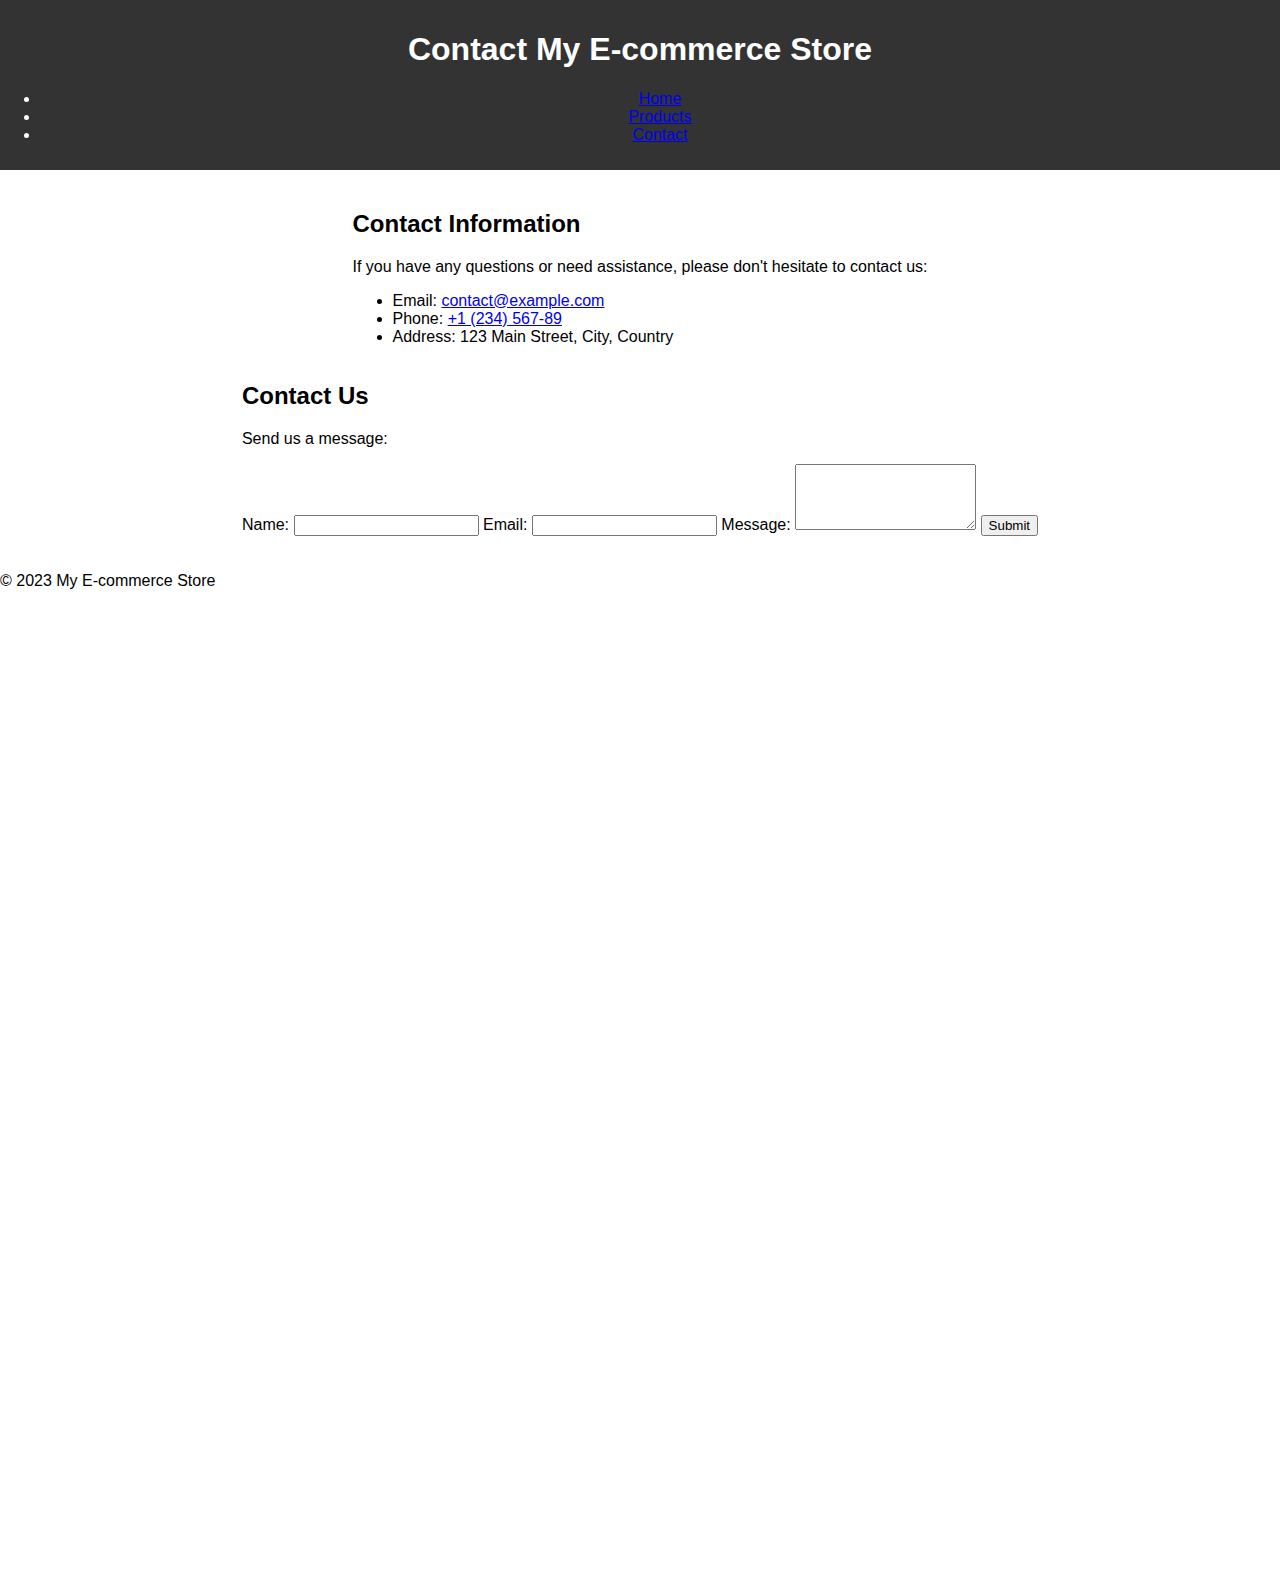
<file: contact.html>
<!DOCTYPE html>
<html lang="en">
<head>
	<!-- Google tag (gtag.js) -->
	<script async src="https://www.googletagmanager.com/gtag/js?id=G-LX2ZP2NCZZ"></script>
	<script>
	  window.dataLayer = window.dataLayer || [];
	  function gtag(){dataLayer.push(arguments);}
	  gtag('js', new Date());

	  gtag('config', 'G-LX2ZP2NCZZ');
	</script>
	<!-- Google Tag Manager -->
	<script>(function(w,d,s,l,i){w[l]=w[l]||[];w[l].push({'gtm.start':
	new Date().getTime(),event:'gtm.js'});var f=d.getElementsByTagName(s)[0],
	j=d.createElement(s),dl=l!='dataLayer'?'&l='+l:'';j.async=true;j.src=
	'https://www.googletagmanager.com/gtm.js?id='+i+dl;f.parentNode.insertBefore(j,f);
	})(window,document,'script','dataLayer','GTM-M39V7T5Q');</script>
	<!-- End Google Tag Manager -->
    <meta charset="UTF-8">
    <meta name="viewport" content="width=device-width, initial-scale=1.0">
    <title>Contact - My E-commerce Store</title>
    <link rel="stylesheet" href="styles.css">
</head>
<body>
	<!-- Google Tag Manager (noscript) -->
	<noscript><iframe src="https://www.googletagmanager.com/ns.html?id=GTM-M39V7T5Q"
	height="0" width="0" style="display:none;visibility:hidden"></iframe></noscript>
	<!-- End Google Tag Manager (noscript) -->
    <header>
        <h1>Contact My E-commerce Store</h1>
        <nav>
            <ul>
                <li><a href="index.html">Home</a></li>
                <li><a href="products.html">Products</a></li>
                <li><a href="contact.html">Contact</a></li>
            </ul>
        </nav>
    </header>
    <main>
        <section class="contact-info">
            <h2>Contact Information</h2>
            <p>If you have any questions or need assistance, please don't hesitate to contact us:</p>
            <ul>
                <li>Email: <a href="mailto:contact@example.com">contact@example.com</a></li>
                <li>Phone: <a href="tel:+123456789">+1 (234) 567-89</a></li>
                <li>Address: 123 Main Street, City, Country</li>
            </ul>
        </section>
        <section class="contact-form">
            <h2>Contact Us</h2>
            <p>Send us a message:</p>
            <form action="submit_contact.php" method="post">
                <label for="name">Name:</label>
                <input type="text" id="name" name="name" required>
                <label for="email">Email:</label>
                <input type="email" id="email" name="email" required>
                <label for="message">Message:</label>
                <textarea id="message" name="message" rows="4" required></textarea>
                <button type="submit">Submit</button>
            </form>
        </section>
    </main>
    <footer>
        <p>&copy; 2023 My E-commerce Store</p>
    </footer>
</body>

<iframe src="https://docs.google.com/forms/d/e/1FAIpQLSeJOnzOFIrehf2BAubnsA_SLoggyGsQFPjnmkamIzUPSQNXww/viewform?embedded=true" width="640" height="959" frameborder="0" marginheight="0" marginwidth="0">Loading…</iframe>
</html>
</file>
<file: styles.css>
/* Add your CSS styles here */
body {
    font-family: Arial, sans-serif;
    margin: 0;
    padding: 0;
}

header {
    background-color: #333;
    color: #fff;
    text-align: center;
    padding: 10px 0;
}

main {
    display: flex;
    flex-wrap: wrap;
    justify-content: space-around;
    padding: 20px;
}

.product {
    text-align: center;
    margin: 20px;
    padding: 10px;
    border: 1px solid #ddd;
}

.price {
    font-weight: bold;
    color: #ff5733;
}

button.add-to-cart {
    background-color: #ff5733;
    color: #fff;
    border: none;
    padding: 5px 10px;
    cursor: pointer;
}

button.add-to-cart:hover {
    background-color: #e64a2e;
}


#campaign-banner {
    background-color: #ff5733;
    color: #fff;
    text-align: center;
    padding: 10px;
    position: fixed;
    top: 0;
    left: 0;
    right: 0;
    display: none;
}

#close-campaign {
    background-color: transparent;
    border: none;
    color: #fff;
    font-size: 16px;
    cursor: pointer;
    margin-left: 20px;
}
</file>
